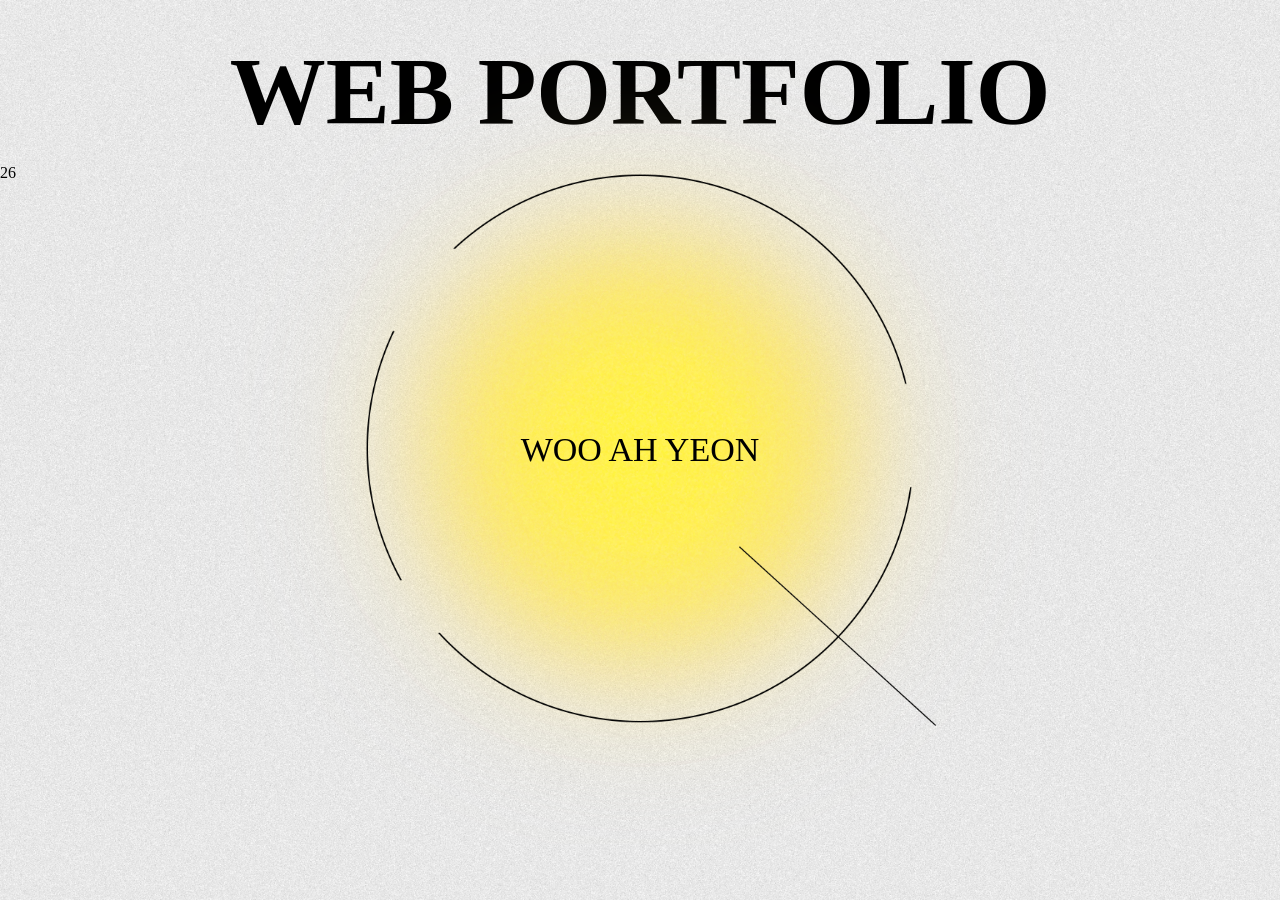
<file: intro.html>
<!DOCTYPE html>
<html lang="ko">
<head>
    <meta charset="UTF-8">
    <meta name="viewport" content="width=device-width, initial-scale=1.0">
    <title>포트폴리오-메인</title>
    <link rel="stylesheet" href="./styles/intro.css">
</head>
<body>
    <section class="cover">
        <h1>WEB PORTFOLIO</h1>
        <p class="moon"><img src="./images/moon.png" alt="달"></p>
        <p class="name">WOO AH YEON</p>
        <p class="year">26</p>
    </section>
    <section class="intro"></section>
</body>
</html>
</file>
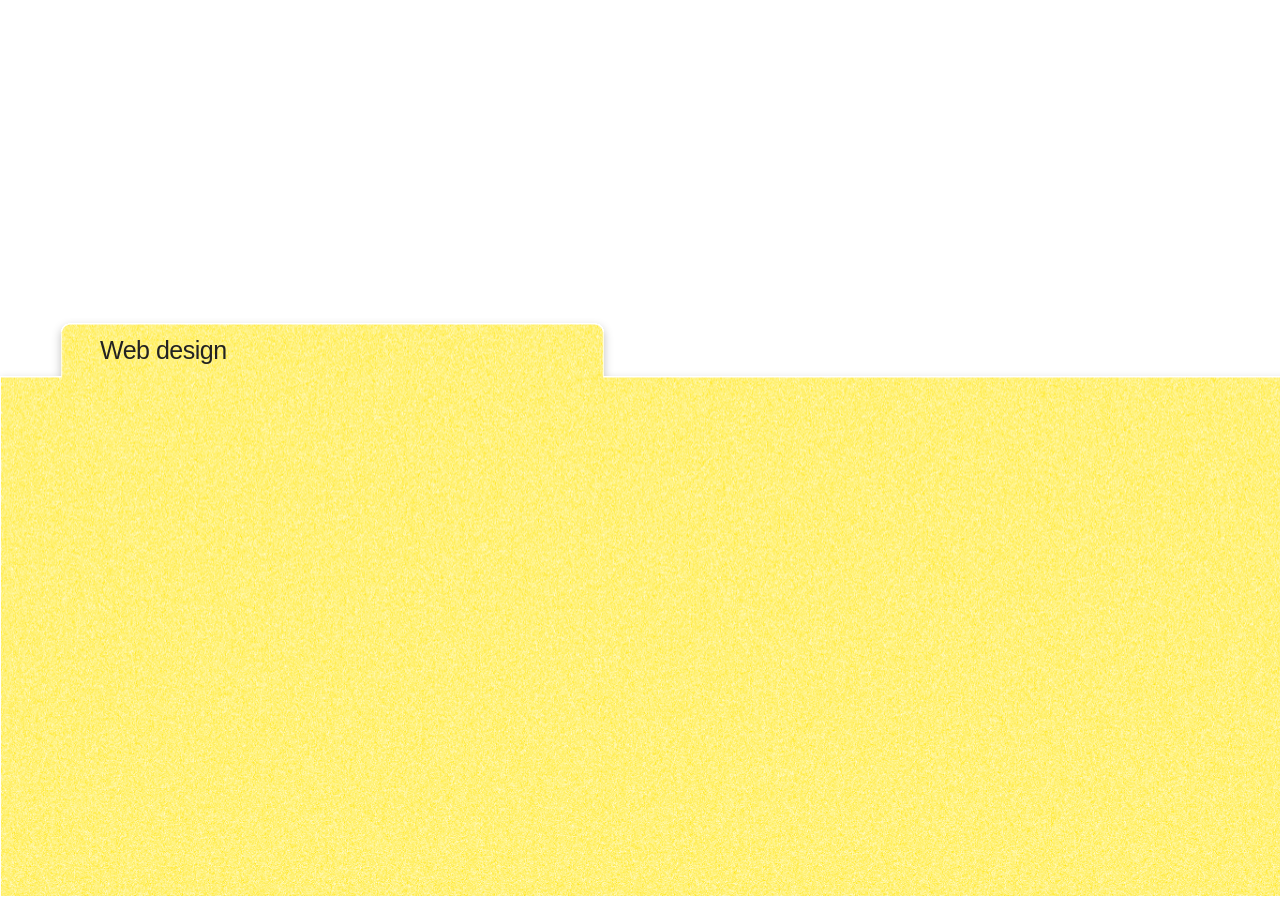
<file: test.html>
<!DOCTYPE html>
<html lang="ko">
<head>
    <meta charset="UTF-8">
    <meta name="viewport" content="width=device-width, initial-scale=1.0">
    <title>포트폴리오-메인</title>
    <link rel="stylesheet" href="./styles/reset.css">
    <link rel="stylesheet" href="./styles/index.css">
    <link rel="preconnect" href="https://fonts.googleapis.com"><!-- 웹폰트 -->
    <link rel="preconnect" href="https://fonts.gstatic.com" crossorigin>
    <link href="https://fonts.googleapis.com/css2?family=Jua&family=Noto+Sans+KR:wght@100..900&family=Playfair+Display:ital,wght@0,400..900;1,400..900&display=swap" rel="stylesheet">
</head>
<body>
    <section class="file">
        <div class="second img">
            <img src="./images/file_second.svg" alt="">
            <p class="wed_d kind">Web design</p>
        </div>
</body>
</html>
</file>
<file: styles/intro.css>
@font-face {
    font-family: 'JoseonGulim';
    src: url('https://cdn.jsdelivr.net/gh/projectnoonnu/noonfonts_20-04@1.0/ChosunGu.woff') format('woff');
    font-weight: normal;
    font-display: swap;
}
* {
    margin: 0;
    padding: 0;
    box-sizing: border-box;
}
/* intro.css */
.cover {
    width: 100%; height: 100vh; 
    background: url('../images/bg.jpg') no-repeat center center / cover;
    position: relative;
}
.cover h1 {
    font-size: 96px; font-weight: 600;
    text-align: center; line-height: 1.5;
    padding-top: 20px
}
.cover .moon {
    width: 808px;position: absolute;
    top: 50%; left: 50%; transform: translate(-50%, -50%);
}
.cover .moon img {width: 100%;}
.cover .name {
    font-size: 34px; position: absolute;
    top: 50%; left: 50%; transform: translate(-50%, -50%);
}
.cover .year {}
</file>
<file: styles/index.css>
@font-face {
    font-family: 'JoseonGulim';
    src: url('https://cdn.jsdelivr.net/gh/projectnoonnu/noonfonts_20-04@1.0/ChosunGu.woff') format('woff');
    font-weight: normal;
    font-display: swap;
}
html {
    scroll-behavior: smooth;
}
* {
    margin: 0;
    padding: 0;
    box-sizing: border-box;
}
/* index.css */
.cover {
    width: 100%; min-height:100vh;
    background: url('../images/bg.jpg') no-repeat center center / cover;
    position: relative; overflow: hidden;
}
body {
    min-width: 1800px;
}
/* -----------------------------------------------------------------------가운데 달 시작 */
.cover .moon {
    width: 808px;position: absolute;
    top: 50%; left: 50%; transform: translate(-50%, -50%);
    animation: pulse 2s ease-in-out infinite;
}
@keyframes pulse {
    0% {
        transform: translate(-50%, -50%) scale(1);
    }
    50% {
        transform: translate(-50%, -50%) scale(1.08);
    }
    100% {
        transform: translate(-50%, -50%) scale(1);
    }
}
.cover .moon img {width: 100%;}
/* -----------------------------------------------------------------------가운데 달 끝! */
.cover .port {
    font-size: 2.125em; position: absolute;
    top: 50%; left: 50%; transform: translate(-50%, -50%);
}
.cover .name {
    font-weight: 700;
    font-size: 3.125em; position: absolute;
    bottom: 10%; right: 15%; text-shadow:0 4px 10px rgba(0,0,0,0.2);
    animation: pulse_n 2s ease-in-out infinite;
}
@keyframes pulse_n {
    0% {
        transform: scale(1);
    }
    50% {
        transform: scale(1.08);
    }
    100% {
        transform: scale(1);
    }
}
.cover .orbit * {
    font-family: 'JoseonGulim';
    font-size: 1.25em; 
    position: absolute;
}
.cover .orbit .item1 {top: 31%; left: 35%;}
.cover .orbit .item2 {top: 48%; right: 32%;}
.cover .orbit .item3 {bottom: 31%; left: 35%;}
/* -------------------------------------------------------------------intro시작 */
.intro {
    width: 100%; min-height: 100vh;
    background: url('../images/intro_bg.jpg') no-repeat center center / cover;
    position: relative; overflow: hidden;
    padding: 100px; display: flex; justify-content: space-between;
}
.intro > h2 {
    color: #FFF059; font-size: 200px;
    font-weight: 700; line-height: 0.55;
}
.intro h2 span {
    color: #FFF059; font-size: 200px; font-family: 'Playfair Display';
    font-weight: 700; line-height: 0.7;
}
.intro .description {
    display: flex; flex-flow: column nowrap;
    gap: 50px; justify-content: flex-start; align-items: center;
}

.intro .description .about {}
.intro .description .about h2 {
    font-weight: 1000; font-size: 30px;
    padding-bottom: 10px; line-height: 1.5;
}
.intro .description .about p {
    font-family: 'JoseonGulim'; font-size: 15px;
    line-height: 1.5;
}
.intro .description .profile {
    width: 350px; height: 370px;
    text-align: center;
}
.intro .description .profile img {height: 100%;}
.intro .description .personal {
    
}
.intro .description .personal .name {
    text-align: center; font-weight: 700;
    font-size: 1.25em; padding-bottom: 20px;
}
.intro .description .personal .name > span {font-size: 0.75em;}
.intro .description .personal dl {
    display: grid; gap: 10px;
    grid-template-columns: 120px 1fr;
    column-gap: 20px;
}
.intro .description .personal dl dt {
    font-weight: 1000; line-height: 1.5;
}
.intro .description .personal dl dd {
    line-height: 1.5; font-family: 'JoseonGulim';
}
.intro .resume {display: flex; flex-flow: column; gap: 50px;}
.intro .resume .right {}
.intro .resume .right h2 {
    font-weight: 1000; font-size: 30px;
    padding-bottom: 10px; line-height: 1.5;
}
.intro .resume .right dl {
    display: grid; gap: 10px;
    grid-template-columns: 120px 1fr;
    column-gap: 20px;
}
.intro .resume .right dl dt {
    font-weight: 1000; line-height: 1.5;
}
.intro .resume .right dl dd {
    line-height: 1.5; font-family: 'JoseonGulim';
}
.intro .resume .skill {}
.intro .resume .skill h2 {
    font-weight: 1000; font-size: 30px;
    padding-bottom: 10px; line-height: 1.5;}
.intro .resume .skill p {
    line-height: 1.5; font-family: 'JoseonGulim';
}
/* -------------------------------------------------------------------file시작 */
.file {
    width: 100%; height:100vh;
    position: relative; display: flex; flex-flow: column;
    justify-content: flex-end; overflow: hidden;
    transition: transform .8s cubic-bezier(.16,1,.3,1);
}
.file > h1 {
    z-index: 999; font-size: 15.625em; line-height: 0.6;
    position: absolute; bottom: 55px; right: 75px;
    color: #fff;
}
.file > h1 span {
    font-family: 'Playfair Display'; font-style: italic;
    line-height: 0.7; color: #fff;
}
.file .img {
    width: 100%; position: absolute;
}
.file .img img {
    width: 100%;
}
.file .img .kind {
    position: absolute; font-size: 1.563em; font-weight: 400;
    z-index: 1000; color: #222;
}
.file .first {z-index: 900;}
.file .first .year {
    top: 20px; right: 150px;
}
.file .second {z-index: 800;}
.file .second .wed_d {
    top: 20px; left: 100px;
}
.file .third {z-index: 700;}
.file .third .mo_d {
    top: 20px; right: 150px;
}
.file .fourth {z-index: 600;}
.file .fourth .vis_d {
    top: 20px; left: 340px;
}
.file .img:not(.first){
    transition: transform .7s cubic-bezier(.16,1,.3,1);
    cursor: pointer;
}

.file .img:not(.first):hover{
    transform: translateY(-20px);
}
/* -------------------------------------------------------------------웹디자인 시작 */
#wed_design {
    width: 100%; height:100vh;
    position: relative; overflow: hidden;
    background: url(../images/second_big.svg) center center / cover no-repeat; ; 
}
#wed_design .swiper {
    z-index: 1000;
    top: 300px; left: 160px; position: absolute;
    width: 100%; height: calc(100% - 360px);
}
#wed_design .swiper .swiper-wrapper {}
#wed_design .swiper .swiper-wrapper .swiper-slide {
    display: flex; height: 456px;
}
#wed_design .swiper .swiper-wrapper .swiper-slide .left {
    height: 516px; padding: 0 40px ; border-right: 1px solid #3C3C3C;
    height: fit-content;
}
#wed_design .royal .left {margin-left: 20px;}
#wed_design .hdex .left {margin-left: 40px;}
#wed_design .swiper .swiper-wrapper .swiper-slide .left * {color: #3C3C3C;}
#wed_design .swiper .swiper-wrapper .swiper-slide .left .top {
    display: flex; gap: 25px; flex-flow: column nowrap;
}
#wed_design .swiper .swiper-wrapper .swiper-slide .left .top .num_color {
    display: flex; justify-content: space-between;
}
#wed_design .swiper .swiper-wrapper .swiper-slide .left .top h1 {
    font-family: 'Playfair Display'; font-size: 6.25em;
    letter-spacing: 1.1px; font-weight: 900; 
}
#wed_design .swiper .swiper-wrapper .swiper-slide .left .top .title {font-size: 0.938em;}
#wed_design .swiper .swiper-wrapper .swiper-slide .left dl dt {
    font-weight: 700;
}
#wed_design .swiper .swiper-wrapper .swiper-slide .left .duration {
    padding: 20px 0; font-size: 0.938em;
}
#wed_design .swiper .swiper-wrapper .swiper-slide .left .info {
    display:flex; padding: 8px 0;
    justify-content:space-between;
    align-items:center; border-bottom:1px solid #3C3C3C;
    font-size: 0.938em;
}
#wed_design .swiper .swiper-wrapper .swiper-slide .left .info p:nth-child(1) {font-weight: 700;}
#wed_design .swiper .swiper-wrapper .swiper-slide .middle {
    padding: 0 40px; display: flex; flex-flow: column nowrap;
    height: fit-content; height: 427.0px; justify-content: center;
    width: 500px;
}
#wed_design .swiper .swiper-wrapper .swiper-slide .middle * {color: #3C3C3C;}
#wed_design .swiper .swiper-wrapper .swiper-slide .middle .mid {
    padding: 20px 0; 
}
#wed_design .swiper .swiper-wrapper .swiper-slide .middle .mid h2 {
    font-family: 'Bodoni Moda'; font-size: 1.25em;
    font-weight: 900; font-style: italic; padding-bottom: 15px;
}
#wed_design .swiper .swiper-wrapper .swiper-slide .middle .mid p {
    font-size: 0.938em;
}
#wed_design .swiper .swiper-wrapper .swiper-slide .middle .top p {line-height: 1.5;}
#wed_design .swiper .swiper-wrapper .swiper-slide .middle .center .keywords {display: flex; gap: 20px;}
#wed_design .swiper .swiper-wrapper .swiper-slide .middle .center .keywords p {
    border-radius: 50px; border: 1px solid #949494;
    padding: 5px 15px; line-height: 1.5;
}
#wed_design .swiper .swiper-wrapper .royal .left .top h1 {
    line-height: 0.8; text-align: center;
}
#wed_design .swiper .swiper-wrapper .hdex .left .top h1 {
    text-align: center;
}
#wed_design .swiper .swiper-wrapper .hdex .left .top .num_color .color {color: #D7FF00; font-weight: 900;}
#wed_design .swiper .swiper-wrapper .royal .left .top .num_color .color {color: #D72420; font-weight: 900;}
#wed_design .swiper .swiper-wrapper .espoir .left .top .num_color .color {color: #CE0E2D; font-weight: 900;}
/* 스와이퍼 버튼 나타내기 + 색상 변경하기 */
#wed_design .swiper .swiper-pagination {
    position: absolute;
    left: calc(50% - 160px);
    bottom: 40px;
    transform: translateX(-50%);
}
#wed_design .swiper .swiper-pagination-bullet {
    background: #3C3C3C;
}
#wed_design .swiper .swiper-pagination-bullet-active {
    background: #FFE800;
}
/* 목업 */
#wed_design .swiper-slide .right {
    display: flex; flex-flow: column;
    gap: 20px; justify-content: center; align-items: center;
}
#wed_design .swiper-slide .thum {
    height: 385px; width: 600px;
}
#wed_design .swiper-slide .thum img {
    width: 100%;
}
#wed_design .swiper-slide .move {
    display: flex; justify-content: center; gap: 10px;
}
#wed_design .swiper-slide .move li {}
#wed_design .swiper-slide .move li a {
    border-radius: 50px; border: 1px solid #949494;
    padding: 5px 15px; line-height: 1.5; 
}
#wed_design .espoir .move li a {
    background-color: #CE0E2D; color: #fff;
}
#wed_design .royal .move li a {
    background-color: #D72420; color: #fff;
}
#wed_design .hdex .move li a {
    background-color: #D7FF00; color: #3C3C3C;
}
#wed_design .espoir .move li a:hover {
    background-color: #fff; color: #3C3C3C;
    border: 1px solid #949494;
}
#wed_design .royal .move li a:hover {
    background-color: #fff; color: #3C3C3C;
    border: 1px solid #949494;
}
#wed_design .hdex .move li :hover {
    background-color: #fff; color: #3C3C3C;
    border: 1px solid #949494;
}
/* -------------------------------------------------------------------모바일(모청)디자인 시작 */
#mobile_design {
    width: 100%; height:100vh;
    position: relative; overflow: hidden;
}
#mobile_design img {
    height: 100%; width: 100%;
    object-fit: cover;
}
#mobile_design .wedding {
    display: flex; z-index: 1000;
    top: 300px; left: 160px; position: absolute;
    width: 100%; height: calc(100% - 360px);
}
#mobile_design .wedding .left {
    width: 464px; height: 516px; padding: 0 40px ; border-right: 1px solid #3C3C3C;
    height: fit-content;
}
#mobile_design .wedding .left * {color: #3C3C3C;}
#mobile_design .wedding .left .top {
    display: flex; gap: 25px; flex-flow: column nowrap;
}
#mobile_design .wedding .left .top .num_color {
    display: flex; justify-content: space-between;
}
#mobile_design .wedding .left .top h1 {
    font-family: 'Playfair Display'; font-size: 3.6em;
    letter-spacing: 1.1px; font-weight: 900; text-align: center;
}
#mobile_design .weddinge .left .top .title {font-size: 0.938em;}
#mobile_design .wedding .left dl dt {
    font-weight: 700;
}
#mobile_design .wedding .left .duration {
    padding: 20px 0; font-size: 0.938em;
}
#mobile_design .wedding .left .info {
    display:flex; padding: 8px 0;
    justify-content:space-between;
    align-items:center; border-bottom:1px solid #3C3C3C;
    font-size: 0.938em;
}
#mobile_design .wedding .left .info .tool {font-size: 0.9em; letter-spacing: -0.05em;}
#mobile_design .wedding .left .info p:nth-child(1) {font-weight: 700;}
#mobile_design .wedding .middle {
    padding: 0 40px; display: flex; flex-flow: column nowrap;
    height: 427.0px; justify-content: center;
}
#mobile_design .wedding .middle * {color: #3C3C3C;}
#mobile_design .wedding .middle .mid {
    padding: 20px 0; 
}
#mobile_design .wedding .middle .mid h2 {
    font-family: 'Bodoni Moda'; font-size: 1.25em;
    font-weight: 900; font-style: italic; padding-bottom: 15px;
}
#mobile_design .wedding .middle .mid p {
    font-size: 0.938em;
}
#mobile_design .wedding .middle .top p {line-height: 1.5;}
#mobile_design .wedding .middle .center .keywords {display: flex; gap: 20px;}
#mobile_design .wedding .middle .center .keywords p {
    border-radius: 50px; border: 1px solid #949494;
    padding: 5px 15px; line-height: 1.5;
}
#mobile_design .wedding .right {
    display: flex; flex-flow: column;
    gap: 20px; justify-content: center; align-items: center;
}
#mobile_design .wedding .thum {
    height: 385px; 
}
#mobile_design .wedding .thum img {
    width: 100%;
}
#mobile_design .wedding .move {
    display: flex; justify-content: center; gap: 10px;
}
#mobile_design .wedding .move li {}
#mobile_design .wedding .move li a {
    border-radius: 50px; border: 1px solid #949494;
    padding: 5px 15px; line-height: 1.5; color: #3C3C3C;
}
#mobile_design .wedding .move li a {
    background-color: #F3C430;
}
#mobile_design .wedding .move li a:hover {
    background-color: #fff; color: #3C3C3C;
    border: 1px solid #949494;
}
/* -------------------------------------------------------------------비주얼디자인 시작 */
#visual_design {
    width: 100%; height:100vh;
    position: relative; overflow: hidden;
}
#visual_design img {
    height: 100%; width: 100%;
    object-fit: cover;
}
#visual_design .visual_wrap {
    display: flex; z-index: 1000;
    top: 240px; left: 250px; position: absolute;
    width: 100%; height: calc(100% - 360px);
    flex-flow: column; gap: 40px;
}
#visual_design .visual_wrap .top {
    display: flex; gap: 100px;
}
#visual_design .visual_wrap .bottom {
    display: flex; gap: 100px;
}
#visual_design .visual_wrap li {}
#visual_design .visual_wrap li:hover {}
#visual_design .visual_wrap li button {
    border: 1px solid #D5D5D5;
    position: relative;
    overflow: hidden;
    width: 400px; height: 300px; padding: 20px;
    display: flex; flex-flow: column; justify-content: space-between;
    transition: transform 0.15s ease;
}
#visual_design .visual_wrap li button:hover {transform: scale(1.03);}
#visual_design button::before {
    content: '';
    position: absolute;
    inset: 0;
    opacity: 0.2;
}
#visual_design .visual_wrap li button > * {
    position: relative; 
    z-index: 1; 
}
#visual_design .visual_wrap li button .title {
    display: flex; justify-content: space-between;
}
#visual_design .visual_wrap li button .title h3 {
    font-weight: 900; font-size: 1.875em;
    text-align: left;
}
#visual_design .visual_wrap li button .title h3>p {
    font-size: 10px;
}
#visual_design .visual_wrap li button .title dl {
    text-align: right;
}
#visual_design .visual_wrap li button .title dl dt {
    font-size: 0.725em; font-weight: 900;
}
#visual_design .visual_wrap li button .title dl dd {
    font-size: 0.725em; 
}
#visual_design .visual_wrap li button .date {
    text-align: right; font-weight: 900; font-size: 1.875em;
}
/* 버튼에 사진 넣기 */
#visual_design .top li:nth-child(1) button::before {
    background: url(../images/poster.jpg) no-repeat center center;
    background-size: cover;
    opacity: 0.2;
}
#visual_design .top li:nth-child(2) button::before {
    background: url(../images/detail.png) no-repeat center 18%;
    background-size: cover;
    opacity: 0.2;
}
#visual_design .top li:nth-child(3) button::before {
    background: url(../images/wedding_poster.png) no-repeat center center;
    background-size: cover;
    opacity: 0.2;
}
#visual_design .bottom li:nth-child(1) button::before {
    background: url(../images/invitation_1.png) no-repeat center center;
    background-size: cover;
    opacity: 0.2;
}
#visual_design .bottom li:nth-child(2) button::before {
    background: url(../images/invitation_2.png) no-repeat center center;
    background-size: cover;
    opacity: 0.2;
}
#visual_design .bottom li:nth-child(3) button::before {
    background: url(../images/invitation_3.png) no-repeat center center;
    background-size: cover;
    opacity: 0.2;
}
/* 모달 */
#visual_design .visual_modal {
    position: fixed;
    inset: 0;
    background: rgba(0,0,0,0.85);
    display: none; justify-content: center;
    align-items: center; z-index: 99999;
}
#visual_design .visual_modal.on {
    display: flex;
}
#visual_design .modal_close {
    position: fixed; top: 30px;
    right: 50px; font-size: 50px;
    color: #fff; background: none;
    border: none; cursor: pointer;
}
#visual_design .modal_content {
    max-height: 90%;
    overflow: hidden;
    justify-content: center;
}
#visual_design .modal_content img {
    display: block;
    max-height: 90vh;
    width: auto;
}
#visual_design .modal_content.detail {
    height: 800px;
    overflow-y: auto;
}
#visual_design .modal_content.detail img {
    width: 1080px;
    height: auto;
    max-height: none;
}
</file>
